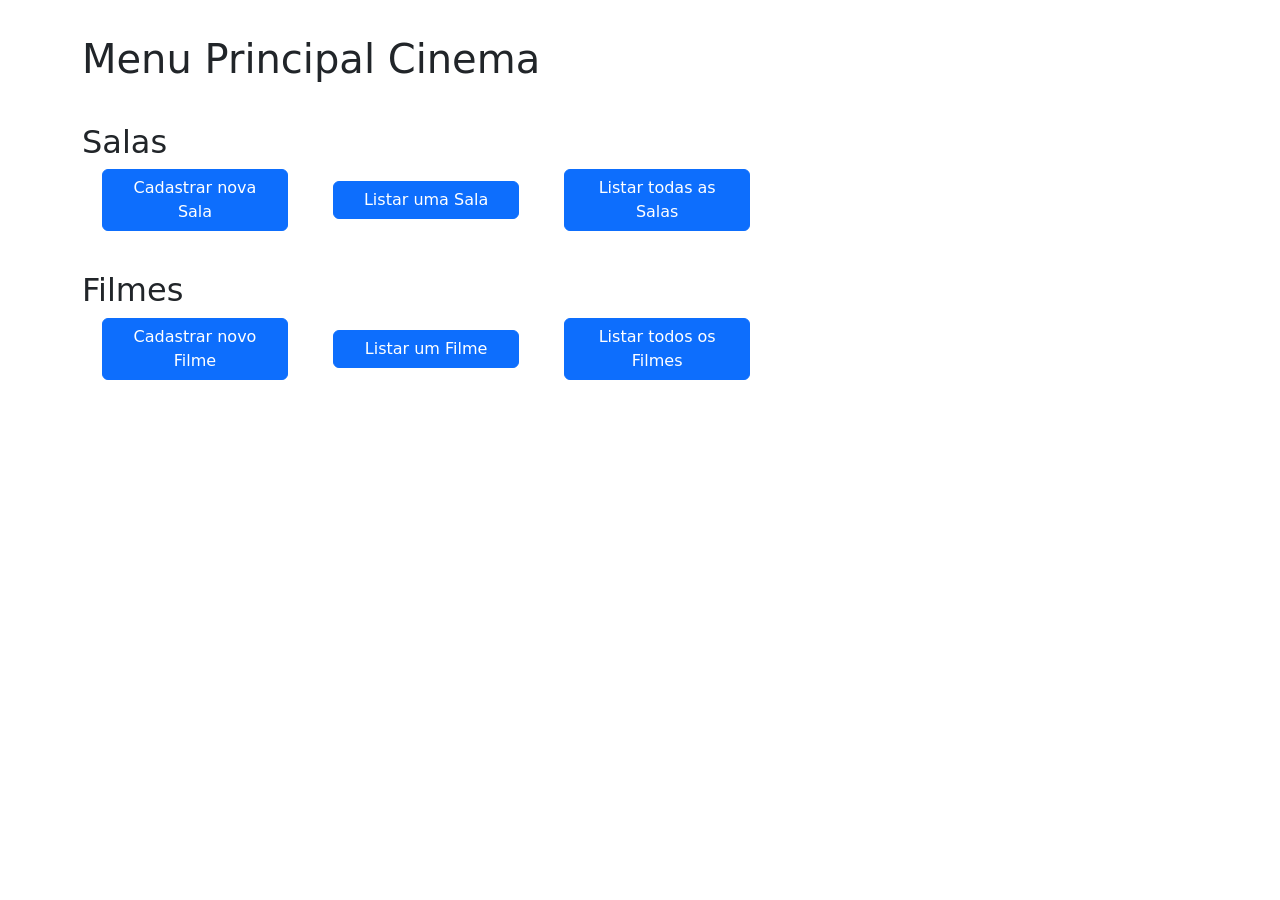
<file: src/view/index.html>
<head>
    <meta charset="utf-8">
    <meta name="viewport" content="width=device-width, initial-scale=1">
    <!-- Bootstrap CSS -->
    <link href="https://cdn.jsdelivr.net/npm/bootstrap@5.0.0-beta1/dist/css/bootstrap.min.css" rel="stylesheet"
        integrity="sha384-giJF6kkoqNQ00vy+HMDP7azOuL0xtbfIcaT9wjKHr8RbDVddVHyTfAAsrekwKmP1" crossorigin="anonymous">
    <link rel="stylesheet" href="./style.css">
    <title>Menu Principal Cinema</title>
</head>

<body class="container">
    <h1>Menu Principal Cinema</h1>
    <p></p><br>

    <h2>Salas</h2>
    <p class="col-sm-2 btn btn-primary"><a href="./novaSala.html">Cadastrar nova Sala</a></p>
    <p class="col-sm-2 btn btn-primary"><a href="./selecionaSala.html">Listar uma Sala</a></p>
    <p class="col-sm-2 btn btn-primary"><a href=".todasSalas.html">Listar todas as Salas</a></p>
    <p></p><br>
    <h2>Filmes</h2>
    <p class="col-sm-2 btn btn-primary"><a href="./novoFilme.html">Cadastrar novo Filme</a></p>
    <p class="col-sm-2 btn btn-primary"><a href="./selecionaFilme.html">Listar um Filme</a></p>
    <p class="col-sm-2 btn btn-primary"><a href="./todosFilmes.html">Listar todos os Filmes</a></p>

</body>

</html>
</file>
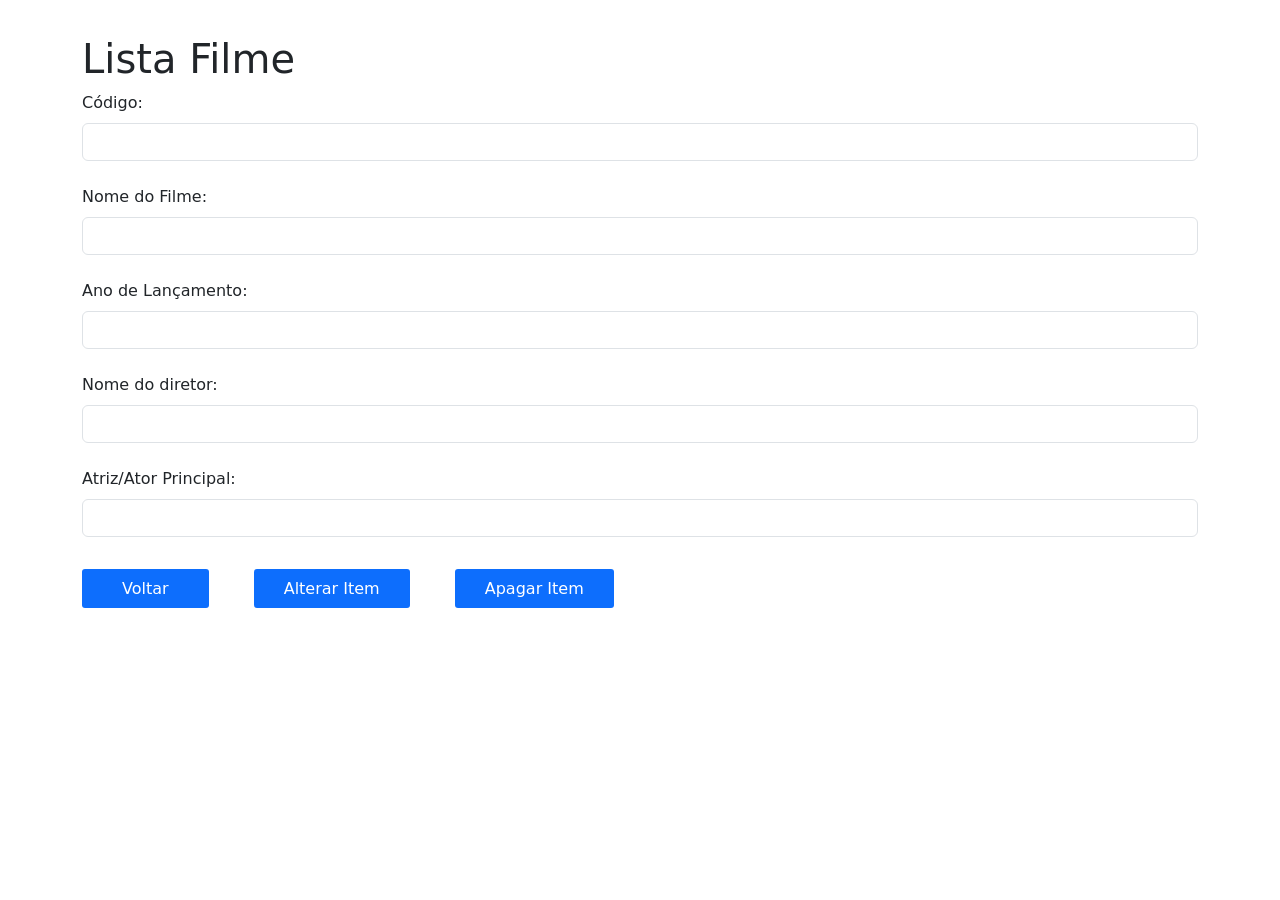
<file: src/view/listaFilme.html>
<head>
    <meta charset="utf-8">
    <meta name="viewport" content="width=device-width, initial-scale=1">
    <!-- Bootstrap CSS -->
    <link href="https://cdn.jsdelivr.net/npm/bootstrap@5.0.0-beta1/dist/css/bootstrap.min.css" rel="stylesheet"
        integrity="sha384-giJF6kkoqNQ00vy+HMDP7azOuL0xtbfIcaT9wjKHr8RbDVddVHyTfAAsrekwKmP1" crossorigin="anonymous">
    <link rel="stylesheet" href="./style.css">
    <title>Lista Filmes</title>
</head>

<body class="container">
    <h1>Lista Filme</h1>

    <form>
        <!-- classe readonly inserida no código no arquivo de testes-->
        <label for="codigo" class="form-label">Código: </label>
        <input type="text" id="codigo" name="codigo" class="form-control" required><br>
        <label for="nome" class="form-label">Nome do Filme: </label>
        <input type="text" id="nome" name="nome" class="form-control"><br>
        <label for="lancamento" class="form-label">Ano de Lançamento: </label>
        <input type="text" id="lancamento" name="lancamento" class="form-control"><br>
        <label for="diretor" class="form-label">Nome do diretor: </label>
        <input type="text" id="diretor" name="diretor" class="form-control"><br>
        <label for="ator" class="form-label">Atriz/Ator Principal: </label>
        <input type="text" id="ator" name="ator" class="form-control"><br>
    </form>
    <a href="./index.html" class="buttonLink">Voltar</a>
    <a href="./index.html" class="buttonLink">Alterar Item</a>
    <a href="./index.html" class="buttonLink">Apagar Item</a>
</body>

</html>
</file>
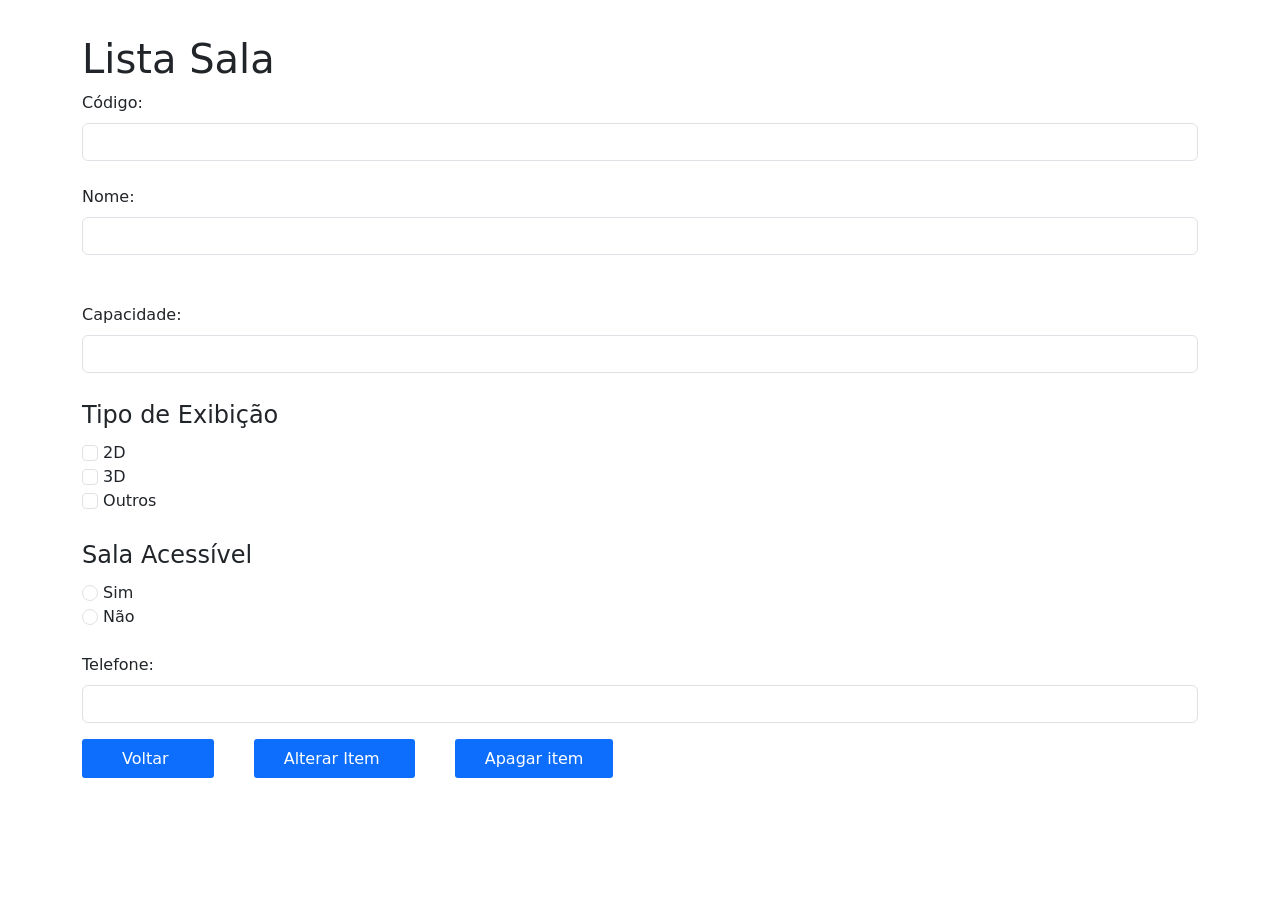
<file: src/view/listaSala.html>
<!DOCTYPE html>
<html>

<head>
    <meta charset="utf-8">
    <meta name="viewport" content="width=device-width, initial-scale=1">
    <!-- Bootstrap CSS -->
    <link href="https://cdn.jsdelivr.net/npm/bootstrap@5.0.0-beta1/dist/css/bootstrap.min.css" rel="stylesheet"
        integrity="sha384-giJF6kkoqNQ00vy+HMDP7azOuL0xtbfIcaT9wjKHr8RbDVddVHyTfAAsrekwKmP1" crossorigin="anonymous">
    <link rel="stylesheet" href="./style.css">
    <title>Lista Salas</title>
</head>

<body class="container">
    <h1>Lista Sala</h1>

    <form>
        <label for="codigo" class="form-label">Código: </label>
        <input type="text" id="codigo" name="codigo" class="form-control" required><br>
        <label for="nome" class="form-label">Nome: </label>
        <input type="text" id="nome" name="nome" class="form-control"><br><br>
        <label for="capacidade" class="form-label">Capacidade: </label>
        <input type="text" id="capacidade" name="capacidade" class="form-control"><br>
        <fieldset>
            <legend class="form-label">Tipo de Exibição</legend>
            <input type="checkbox" id="2d" name="tpExibicao[]" value="2d" class="form-check-input">
            <label for="2d" class="form-check-label"> 2D</label><br>
            <input type="checkbox" id="3d" name="tpExibicao[]" value="3d" class="form-check-input">
            <label for="3d" class="form-check-label"> 3D</label><br>
            <input type="checkbox" id="Outros" name="tpExibicao[]" value="Outros" class="form-check-input">
            <label for="Outros" class="form-check-label"> Outros</label><br>
        </fieldset>
        <br />
        <fieldset>
            <legend class="form-label">Sala Acessível</legend>
            <input type="radio" id="true" name="pref" value="true" class="form-check-input">
            <label for="true" class="form-check-label"> Sim</label><br>
            <input type="radio" id="false" name="pref" value="false" class="form-check-input">
            <label for="false" class="form-check-label"> Não</label><br>
        </fieldset>
        <br />
        <label for="telefone" class="form-label">Telefone: </label>
        <input type="text" id="telefone" name="telefone" class="form-control"><br>
    </form>
    <a href="./index.html" class="buttonLink">Voltar </a>
    <a href="./index.html" class="buttonLink">Alterar Item </a>
    <a href="./index.html" class="buttonLink">Apagar item</a>
</body>

</html>
</file>
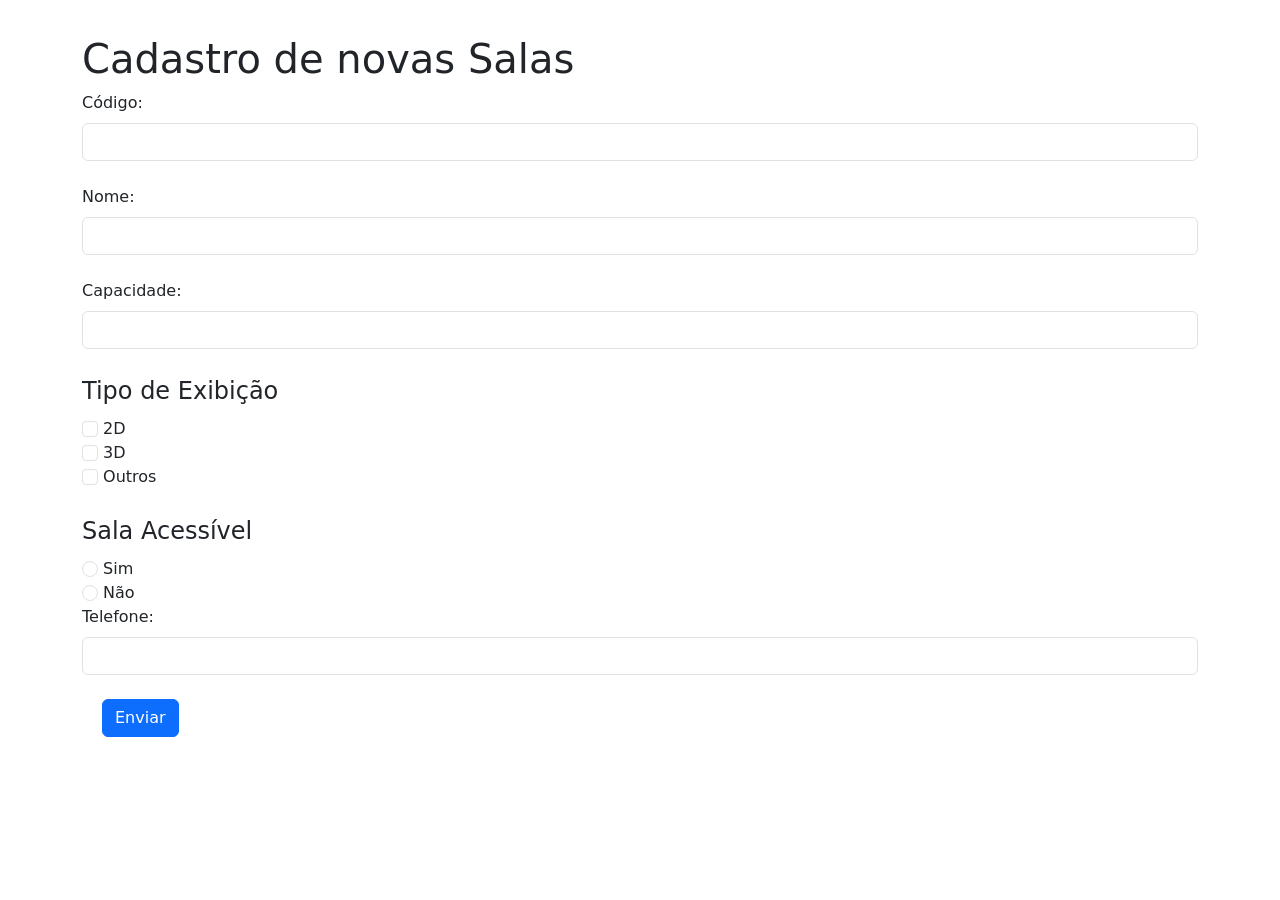
<file: src/view/novaSala.html>
<!DOCTYPE html>
<html>

<head>
    <meta charset="utf-8">
    <meta name="viewport" content="width=device-width, initial-scale=1">
    <!-- Bootstrap CSS -->
    <link href="https://cdn.jsdelivr.net/npm/bootstrap@5.0.0-beta1/dist/css/bootstrap.min.css" rel="stylesheet"
        integrity="sha384-giJF6kkoqNQ00vy+HMDP7azOuL0xtbfIcaT9wjKHr8RbDVddVHyTfAAsrekwKmP1" crossorigin="anonymous">
    <link rel="stylesheet" href="./style.css">
    <title>Cadastrar nova Sala</title>
</head>

<body class="container">
    <h1>Cadastro de novas Salas</h1>

    <form action="./index.html" method="post">
        <label for="codigo" class="form-label">Código: </label>
        <input type="text" id="codigo" name="codigo" class="form-control" required><br>
        <label for="nome" class="form-label">Nome: </label>
        <input type="text" id="nome" name="nome" class="form-control"><br>
        <label for="capacidade" class="form-label">Capacidade: </label>
        <input type="text" id="capacidade" name="capacidade" class="form-control"><br>
        <fieldset>
            <legend class="form-label">Tipo de Exibição</legend>
            <input type="checkbox" id="2d" name="tpExibicao[]" value="2d" class="form-check-input">
            <label for="2d" class="form-check-label"> 2D</label><br>
            <input type="checkbox" id="3d" name="tpExibicao[]" value="3d" class="form-check-input">
            <label for="3d" class="form-check-label"> 3D</label><br>
            <input type="checkbox" id="Outros" name="tpExibicao[]" value="Outros" class="form-check-input">
            <label for="Outros" class="form-check-label"> Outros</label><br>
        </fieldset>
        <br />
        <fieldset>
            <legend class="form-label">Sala Acessível</legend>
            <input type="radio" id="true" name="pref" value="true" class="form-check-input">
            <label for="true" class="form-check-label"> Sim</label><br>
            <input type="radio" id="false" name="pref" value="false" class="form-check-input">
            <label for="false" class="form-check-label"> Não</label><br>
        </fieldset>
        <label for="telefone" class="form-label">Telefone: </label>
        <input type="text" id="telefone" name="telefone" class="form-control"><br>

        <input type="submit" value="Enviar" id="submit" class="btn btn-primary">
    </form>
</body>

</html>
</file>
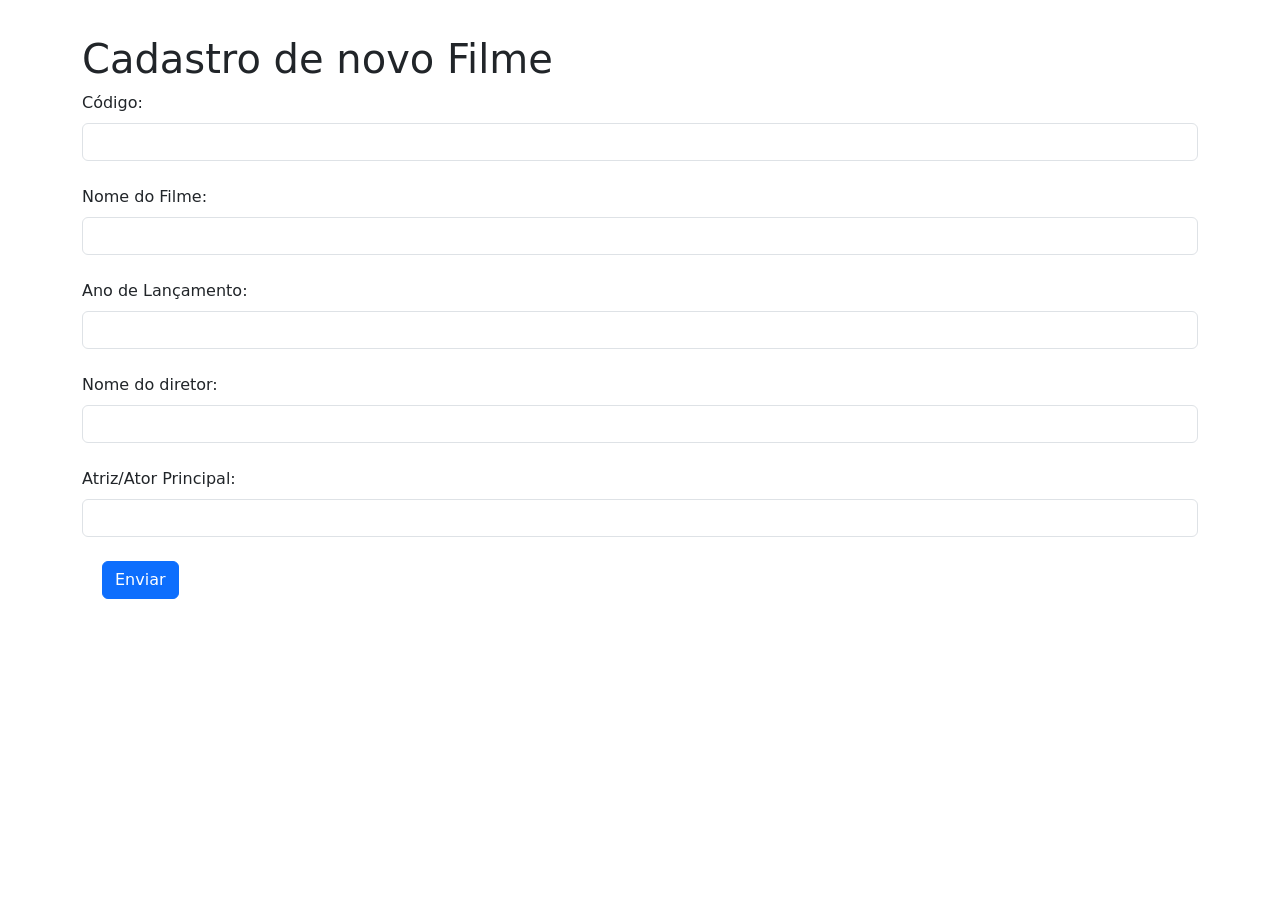
<file: src/view/novoFilme.html>
<head>
    <meta charset="utf-8">
    <meta name="viewport" content="width=device-width, initial-scale=1">
    <!-- Bootstrap CSS -->
    <link href="https://cdn.jsdelivr.net/npm/bootstrap@5.0.0-beta1/dist/css/bootstrap.min.css" rel="stylesheet"
        integrity="sha384-giJF6kkoqNQ00vy+HMDP7azOuL0xtbfIcaT9wjKHr8RbDVddVHyTfAAsrekwKmP1" crossorigin="anonymous">
    <link rel="stylesheet" href="./style.css">
    <title>Cadastrar Novo Filme</title>
</head>

<body class="container">
    <h1>Cadastro de novo Filme</h1>

    <form action="./index.html" method="post">
        <label for="codigo" class="form-label">Código: </label>
        <input type="text" id="codigo" name="codigo" class="form-control" required><br>
        <label for="nome" class="form-label">Nome do Filme: </label>
        <input type="text" id="nome" name="nome" class="form-control"><br>
        <label for="lancamento" class="form-label">Ano de Lançamento: </label>
        <input type="text" id="lancamento" name="lancamento" class="form-control"><br>
        <label for="diretor" class="form-label">Nome do diretor: </label>
        <input type="text" id="diretor" name="diretor" class="form-control"><br>
        <label for="ator" class="form-label">Atriz/Ator Principal: </label>
        <input type="text" id="ator" name="ator" class="form-control"><br>

        <input type="submit" value="Enviar" id="submit" class="btn btn-primary">
    </form>
</body>

</html>
</file>
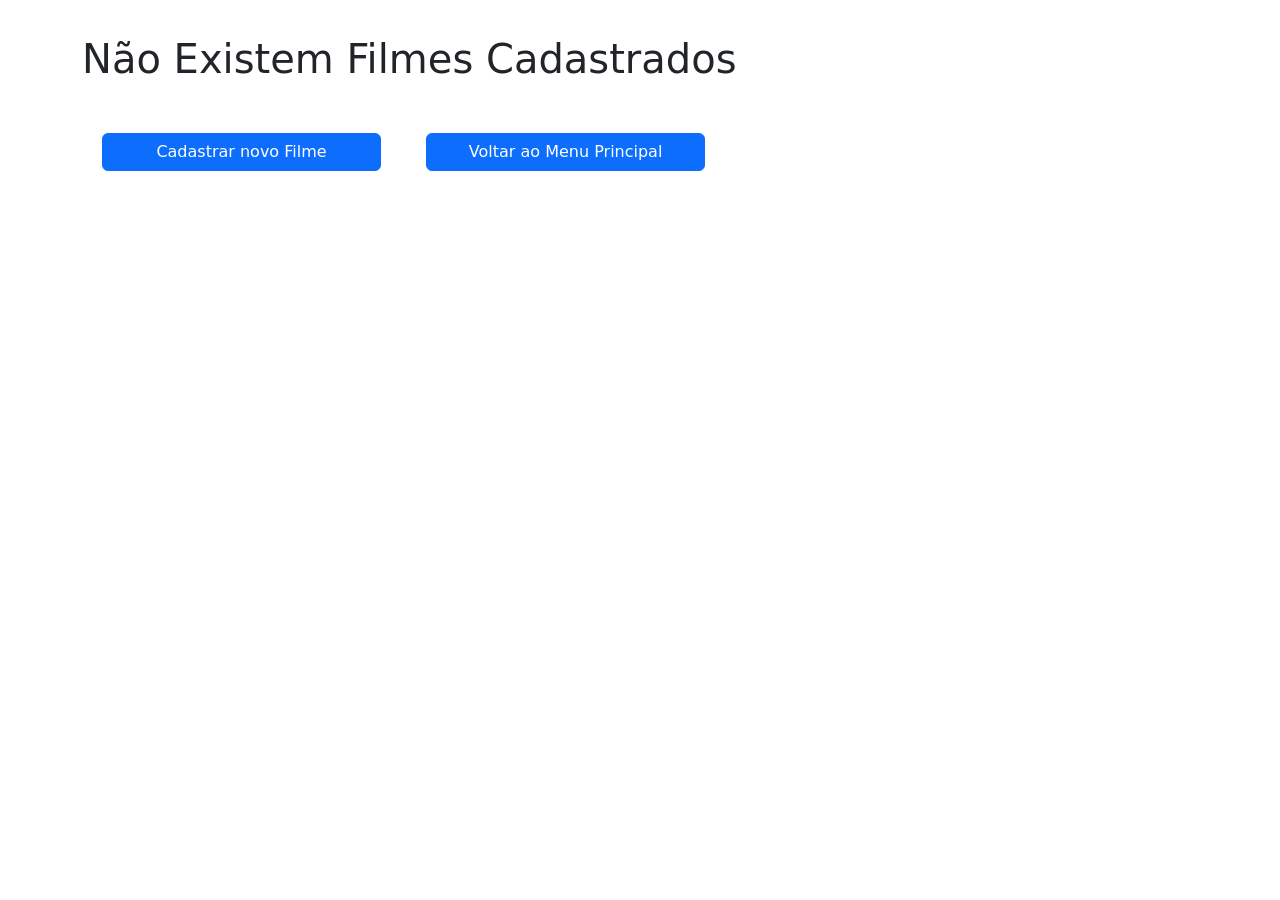
<file: src/view/nullFilmes.html>
<head>
    <meta charset="utf-8">
    <meta name="viewport" content="width=device-width, initial-scale=1">
    <!-- Bootstrap CSS -->
    <link href="https://cdn.jsdelivr.net/npm/bootstrap@5.0.0-beta1/dist/css/bootstrap.min.css" rel="stylesheet"
        integrity="sha384-giJF6kkoqNQ00vy+HMDP7azOuL0xtbfIcaT9wjKHr8RbDVddVHyTfAAsrekwKmP1" crossorigin="anonymous">
    <link rel="stylesheet" href="./style.css">
    <title>Listar todos os Filmes Cadastrados</title>
</head>

<body class="container">
    <h1>Não Existem Filmes Cadastrados</h1>
    <div class="botoes">
        <p class="col-sm-3 btn btn-primary"><a href="./novoFilme.html">Cadastrar novo Filme</a></p>
        <p class="col-sm-3 btn btn-primary"><a href="./index.html">Voltar ao Menu Principal</a></p>
    </div>
</body>
</file>
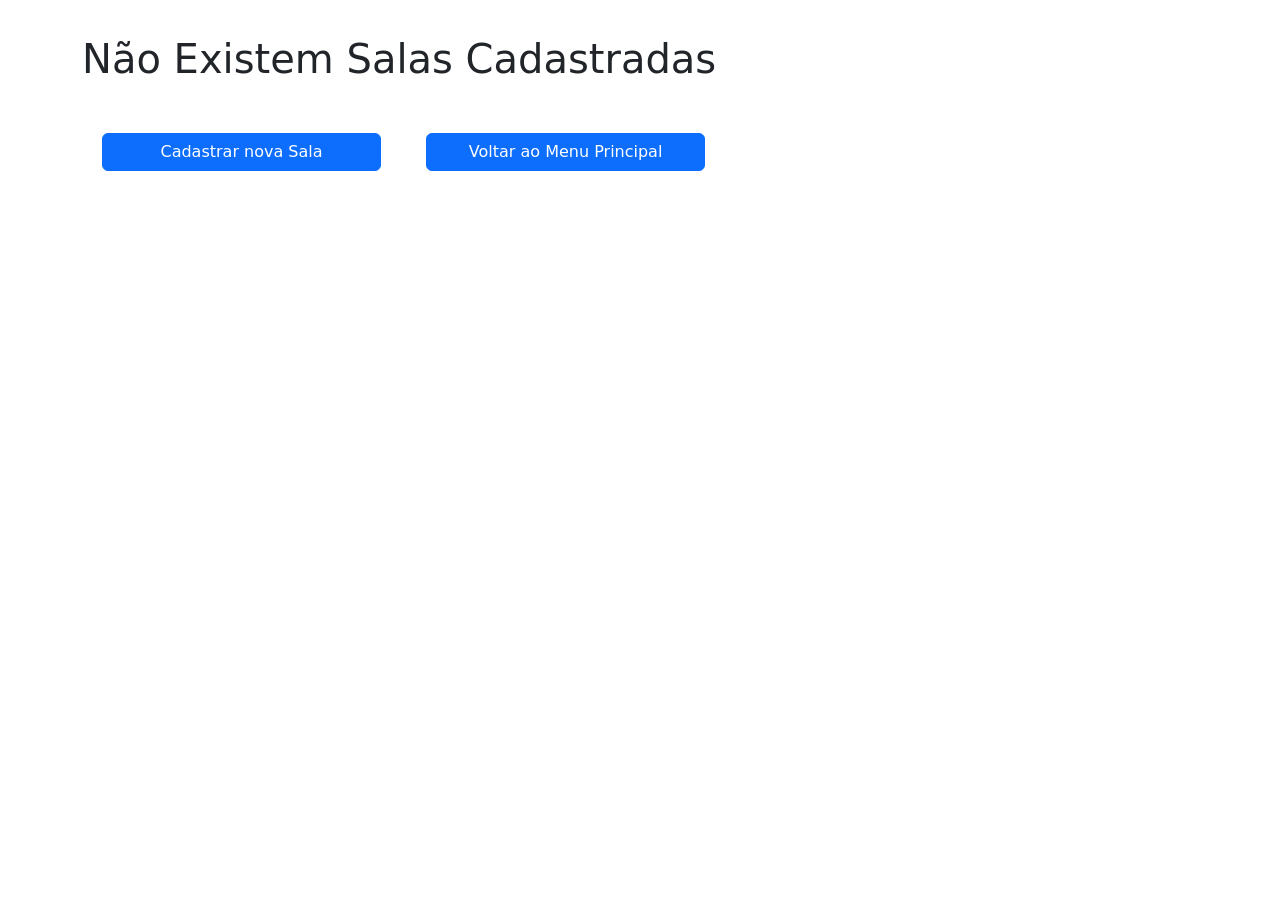
<file: src/view/nullSalas.html>
<head>
    <meta charset="utf-8">
    <meta name="viewport" content="width=device-width, initial-scale=1">
    <!-- Bootstrap CSS -->
    <link href="https://cdn.jsdelivr.net/npm/bootstrap@5.0.0-beta1/dist/css/bootstrap.min.css" rel="stylesheet"
        integrity="sha384-giJF6kkoqNQ00vy+HMDP7azOuL0xtbfIcaT9wjKHr8RbDVddVHyTfAAsrekwKmP1" crossorigin="anonymous">
    <link rel="stylesheet" href="./style.css">
    <title>Listar todos os Salas Cadastradas</title>
</head>

<body class="container">
    <h1>Não Existem Salas Cadastradas</h1>
    <div class="botoes">
        <p class="col-sm-3 btn btn-primary"><a href="./novaSala.html">Cadastrar nova Sala</a></p>
        <p class="col-sm-3 btn btn-primary"><a href="./index.html">Voltar ao Menu Principal</a></p>
    </div>
</body>
</file>
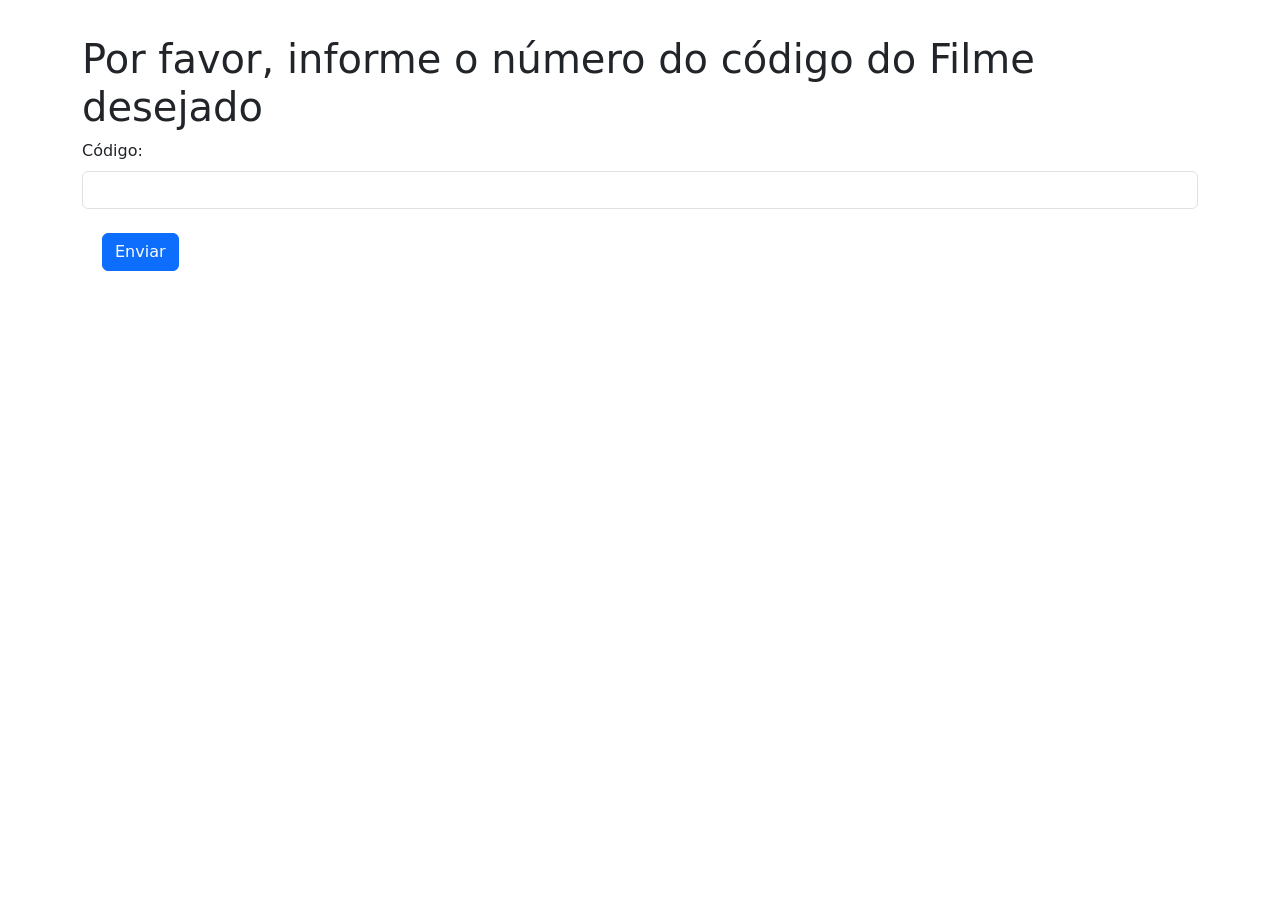
<file: src/view/selecionaFilme.html>
<head>
    <meta charset="utf-8">
    <meta name="viewport" content="width=device-width, initial-scale=1">
    <!-- Bootstrap CSS -->
    <link href="https://cdn.jsdelivr.net/npm/bootstrap@5.0.0-beta1/dist/css/bootstrap.min.css" rel="stylesheet"
        integrity="sha384-giJF6kkoqNQ00vy+HMDP7azOuL0xtbfIcaT9wjKHr8RbDVddVHyTfAAsrekwKmP1" crossorigin="anonymous">
    <link rel="stylesheet" href="./style.css">
    <title>Seleciona Filme</title>
</head>

<body class="container">
    <h1>Por favor, informe o número do código do Filme desejado</h1>

    <form method="GET" action="./listaFilme.html">
        <label for="codigo" class="form-label">Código: </label>
        <input type="text" id="codigo" name="codigo" class="form-control" required><br>
        <input type="submit" value="Enviar" class="btn btn-primary">
    </form>

</body>

</html>
</file>
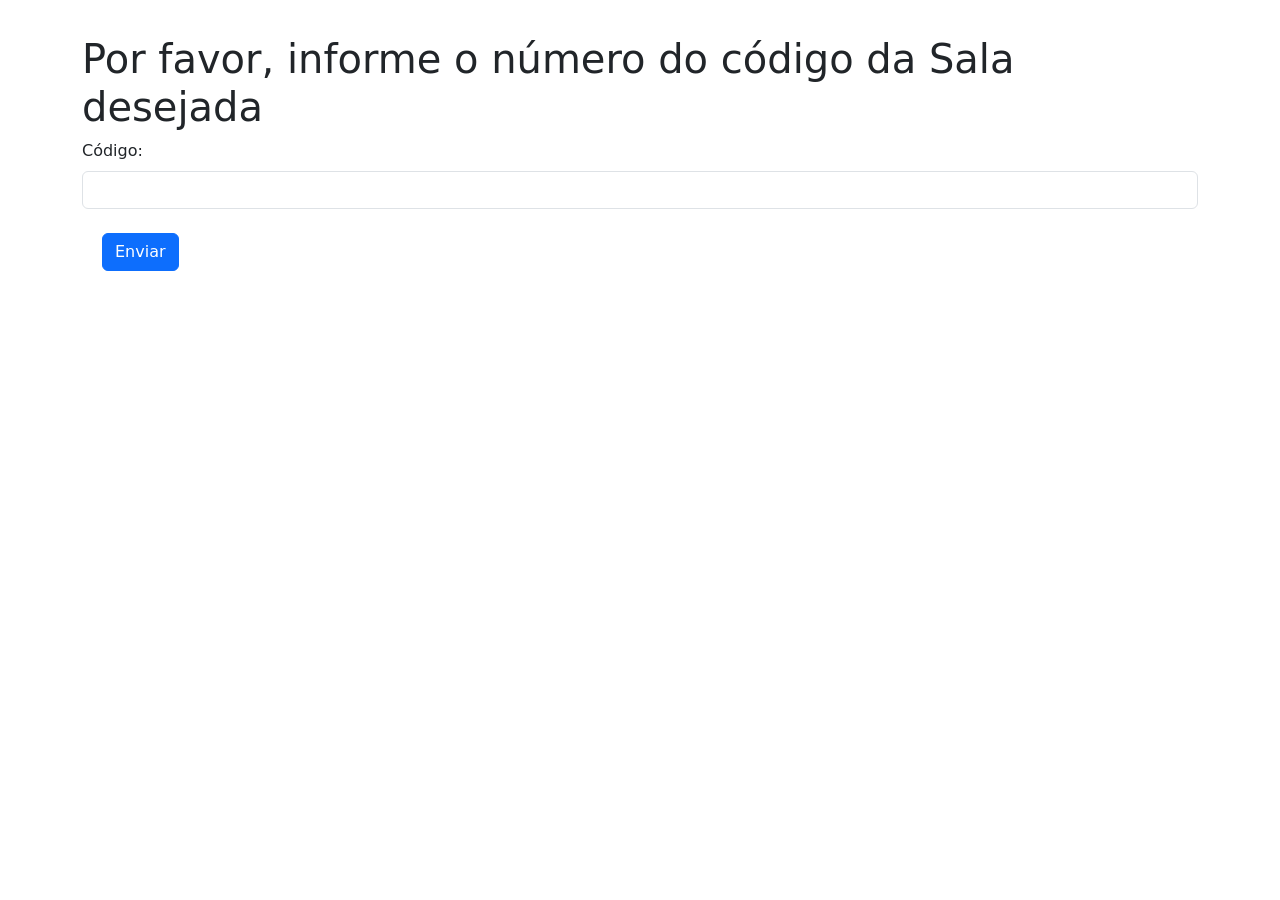
<file: src/view/selecionaSala.html>
<head>
    <meta charset="utf-8">
    <meta name="viewport" content="width=device-width, initial-scale=1">
    <!-- Bootstrap CSS -->
    <link href="https://cdn.jsdelivr.net/npm/bootstrap@5.0.0-beta1/dist/css/bootstrap.min.css" rel="stylesheet"
        integrity="sha384-giJF6kkoqNQ00vy+HMDP7azOuL0xtbfIcaT9wjKHr8RbDVddVHyTfAAsrekwKmP1" crossorigin="anonymous">
    <link rel="stylesheet" href="./style.css">
    <title>Seleciona Sala</title>
</head>

<body class="container">
    <h1>Por favor, informe o número do código da Sala desejada</h1>

    <form method="GET" action="./listaSala.html">
        <label for="codigo" class="form-label">Código: </label>
        <input type="text" id="codigo" name="codigo" class="form-control" required><br>
        <input type="submit" value="Enviar" class="btn btn-primary">
    </form>

</body>

</html>
</file>
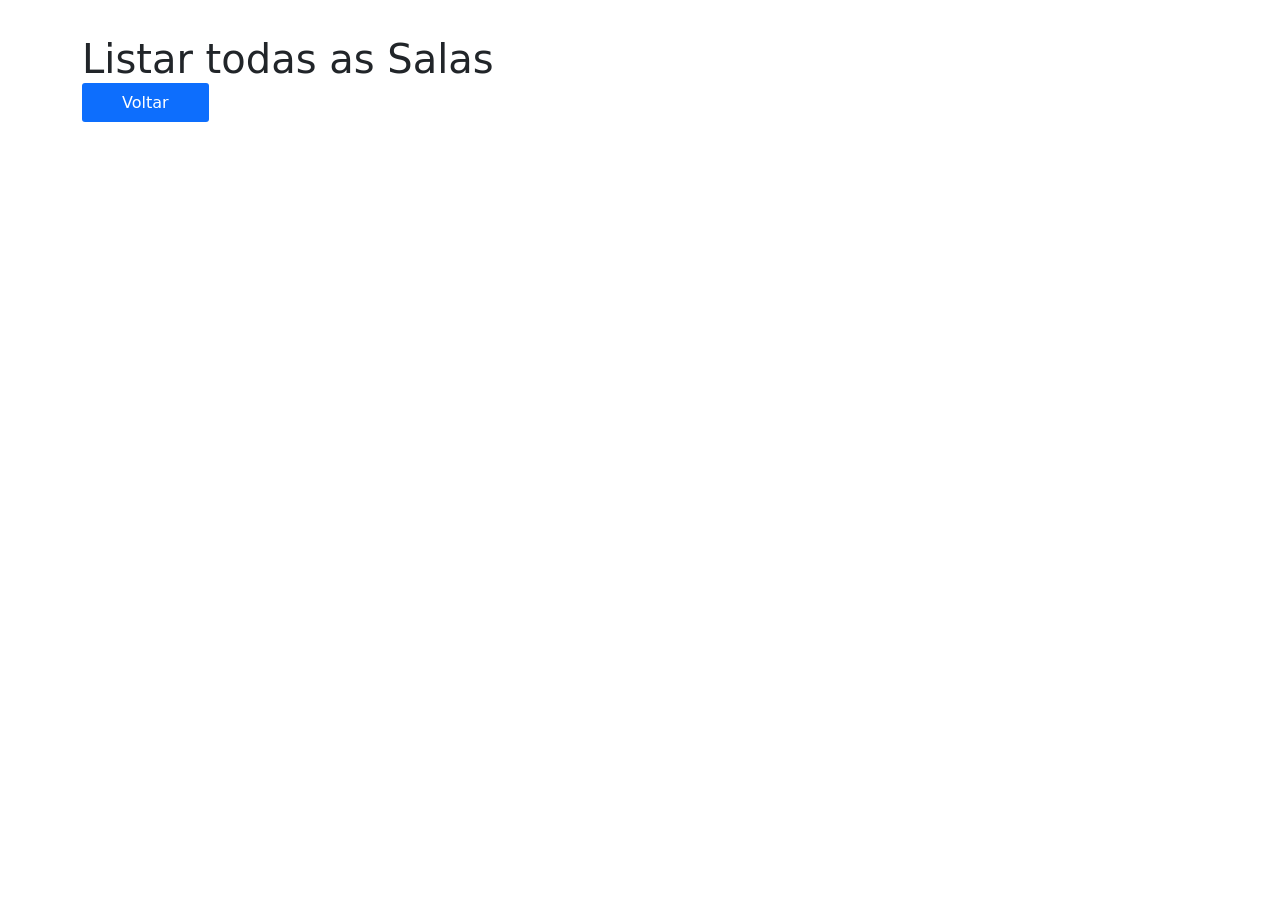
<file: src/view/todasSalas.html>
<!DOCTYPE html>
<html>
<head>
    <meta charset="utf-8">
    <meta name="viewport" content="width=device-width, initial-scale=1">
    <!-- Bootstrap CSS -->
    <link href="https://cdn.jsdelivr.net/npm/bootstrap@5.0.0-beta1/dist/css/bootstrap.min.css" rel="stylesheet"
        integrity="sha384-giJF6kkoqNQ00vy+HMDP7azOuL0xtbfIcaT9wjKHr8RbDVddVHyTfAAsrekwKmP1" crossorigin="anonymous">
    <link rel="stylesheet" href="./style.css">
    <title>Listar todas as Salas</title>
</head>

<body class="container">
    <h1>Listar todas as Salas</h1>

    <div id="novoTeste"></div>

    <a href="./index.html" class="buttonLink">Voltar</a>
</body>
</html>
</file>
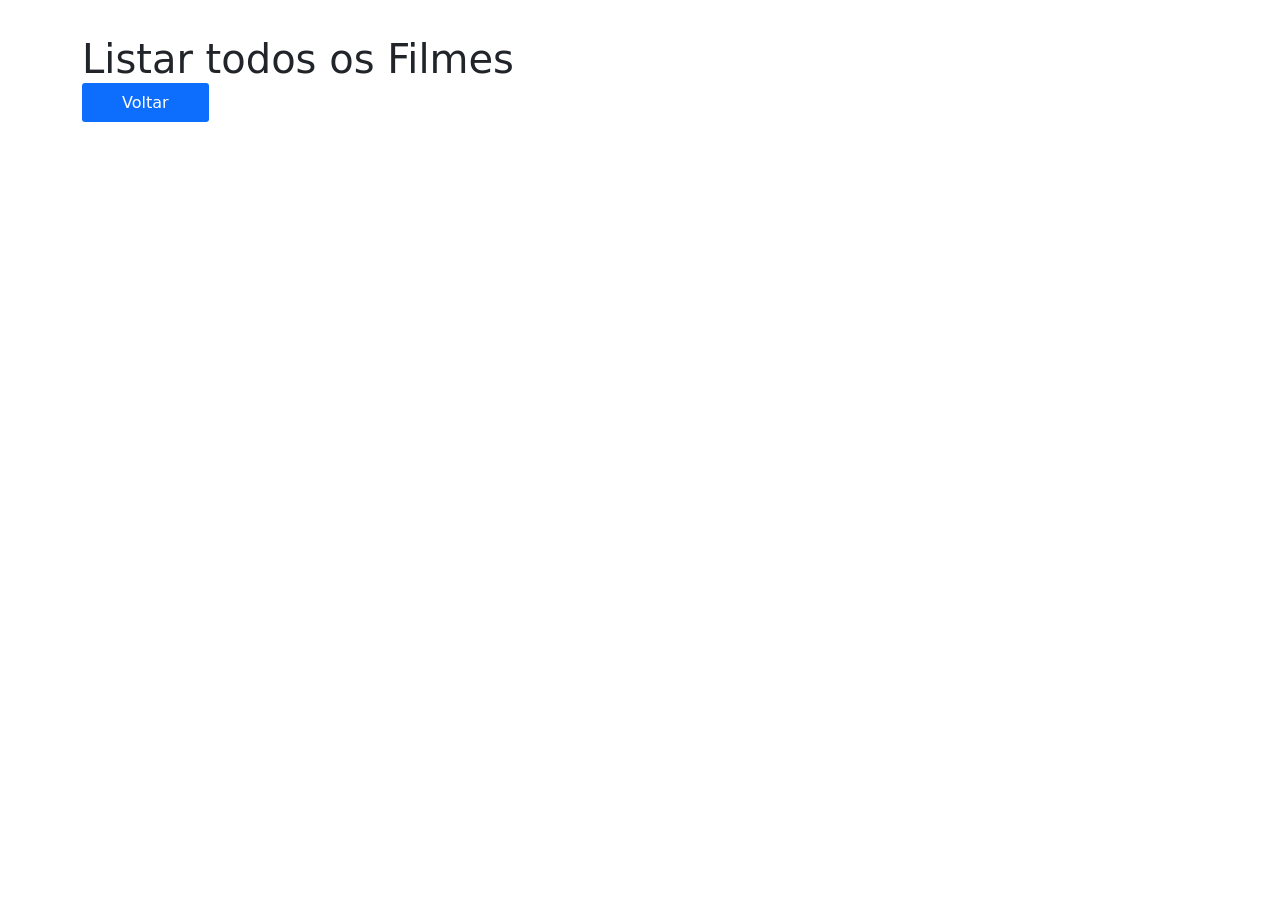
<file: src/view/todosFilmes.html>
<head>
    <meta charset="utf-8">
    <meta name="viewport" content="width=device-width, initial-scale=1">
    <!-- Bootstrap CSS -->
    <link href="https://cdn.jsdelivr.net/npm/bootstrap@5.0.0-beta1/dist/css/bootstrap.min.css" rel="stylesheet"
        integrity="sha384-giJF6kkoqNQ00vy+HMDP7azOuL0xtbfIcaT9wjKHr8RbDVddVHyTfAAsrekwKmP1" crossorigin="anonymous">
    <link rel="stylesheet" href="./style.css">
    <title>Listar todos os Filmes</title>
</head>

<body class="container">
    <h1>Listar todos os Filmes</h1>

    <div id="novoTeste"></div>

    <a href="./index.html" class="buttonLink">Voltar</a>
    
    
</body>

</html>
</file>
<file: src/view/style.css>
body{
    margin-top: 35px;
}

.buttonLink{
    margin: 0px 20px;
    background: #0d6efd;
    padding: 10px 30px;
    border-radius: 3px;
    color: #fff;
    text-decoration: none;
}

.buttonLink:disabled{
    background:#ccc;
    color: #666;
}

.buttonLink:hover{
    background:#084298;
    color: #fff;
}

.buttonLink:first-of-type{
    margin: 0px 20px 0px 0px;
    padding: 10px 40px;
}

.btn-primary{
    margin: 0px 20px;
}

.btn-primary a{
    color: #fff;
    text-decoration: none;
}

.botoes{
    margin-top: 50px;
}
</file>
